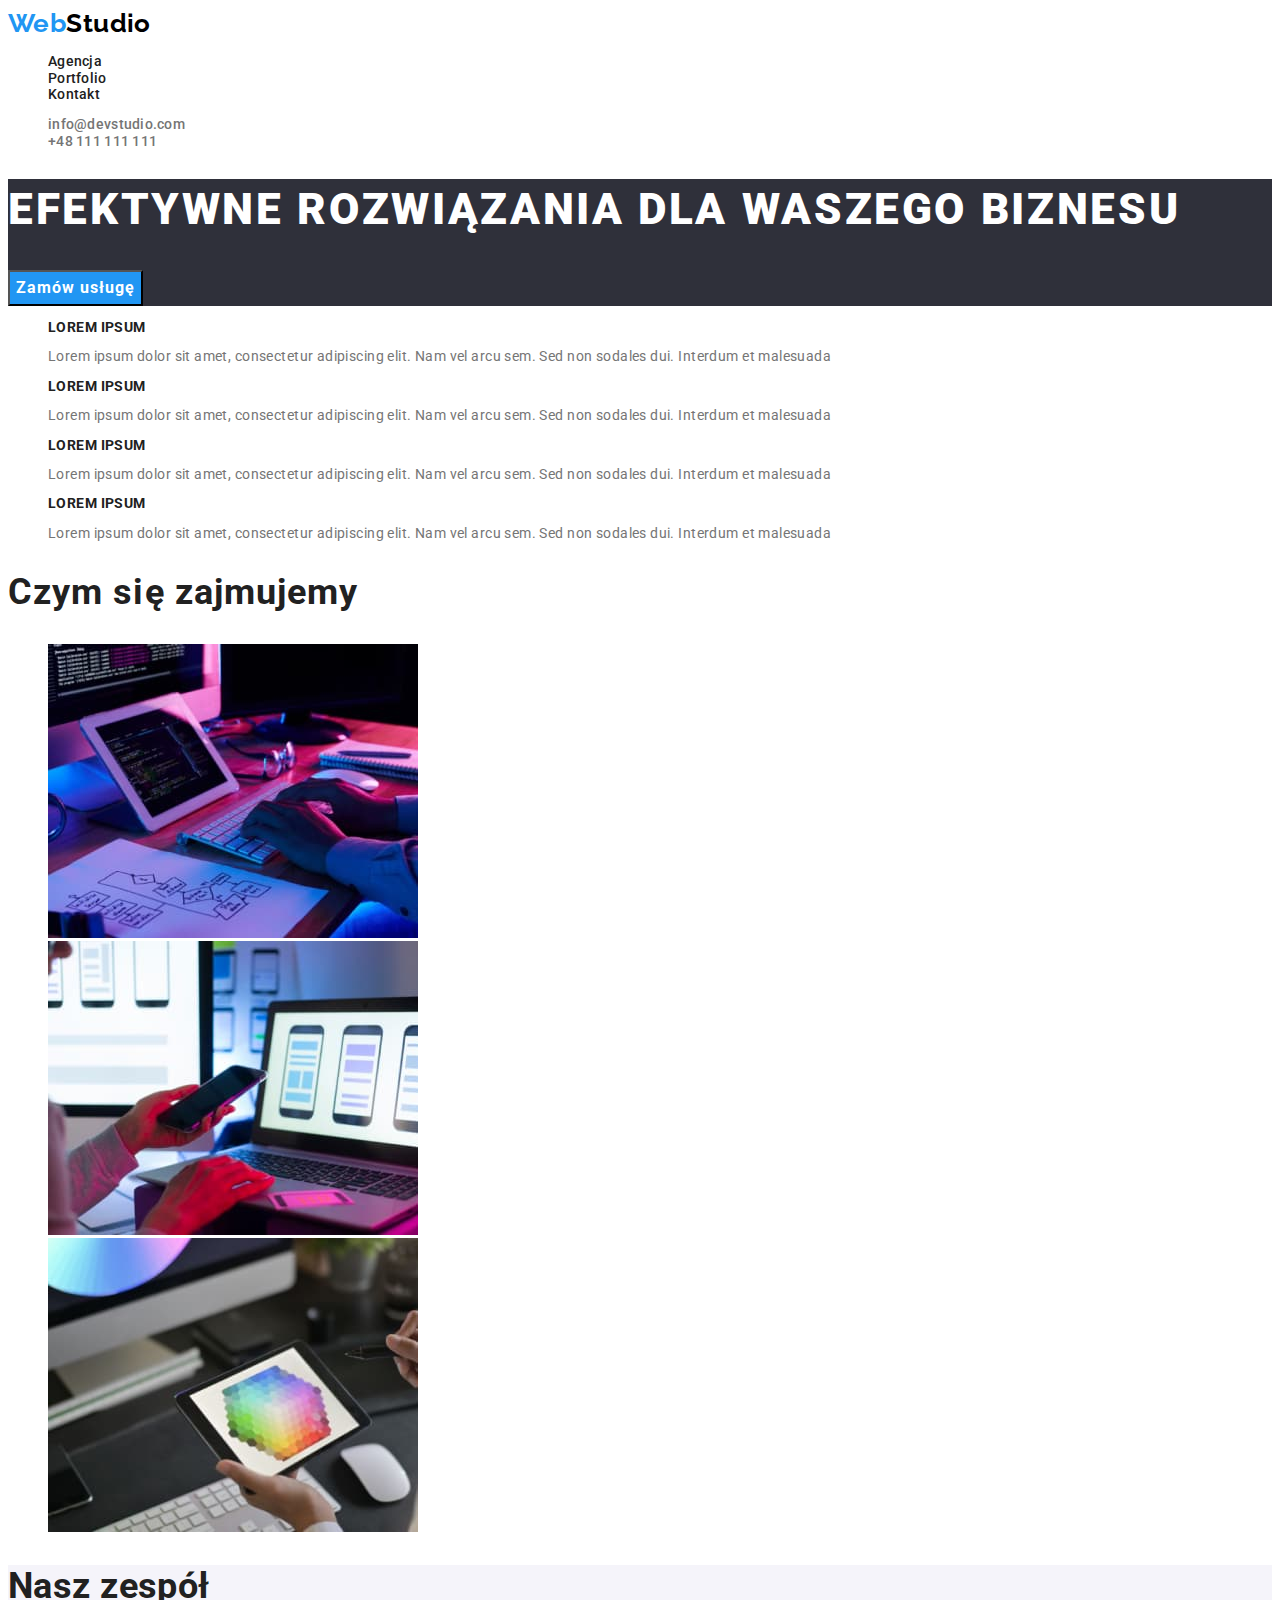
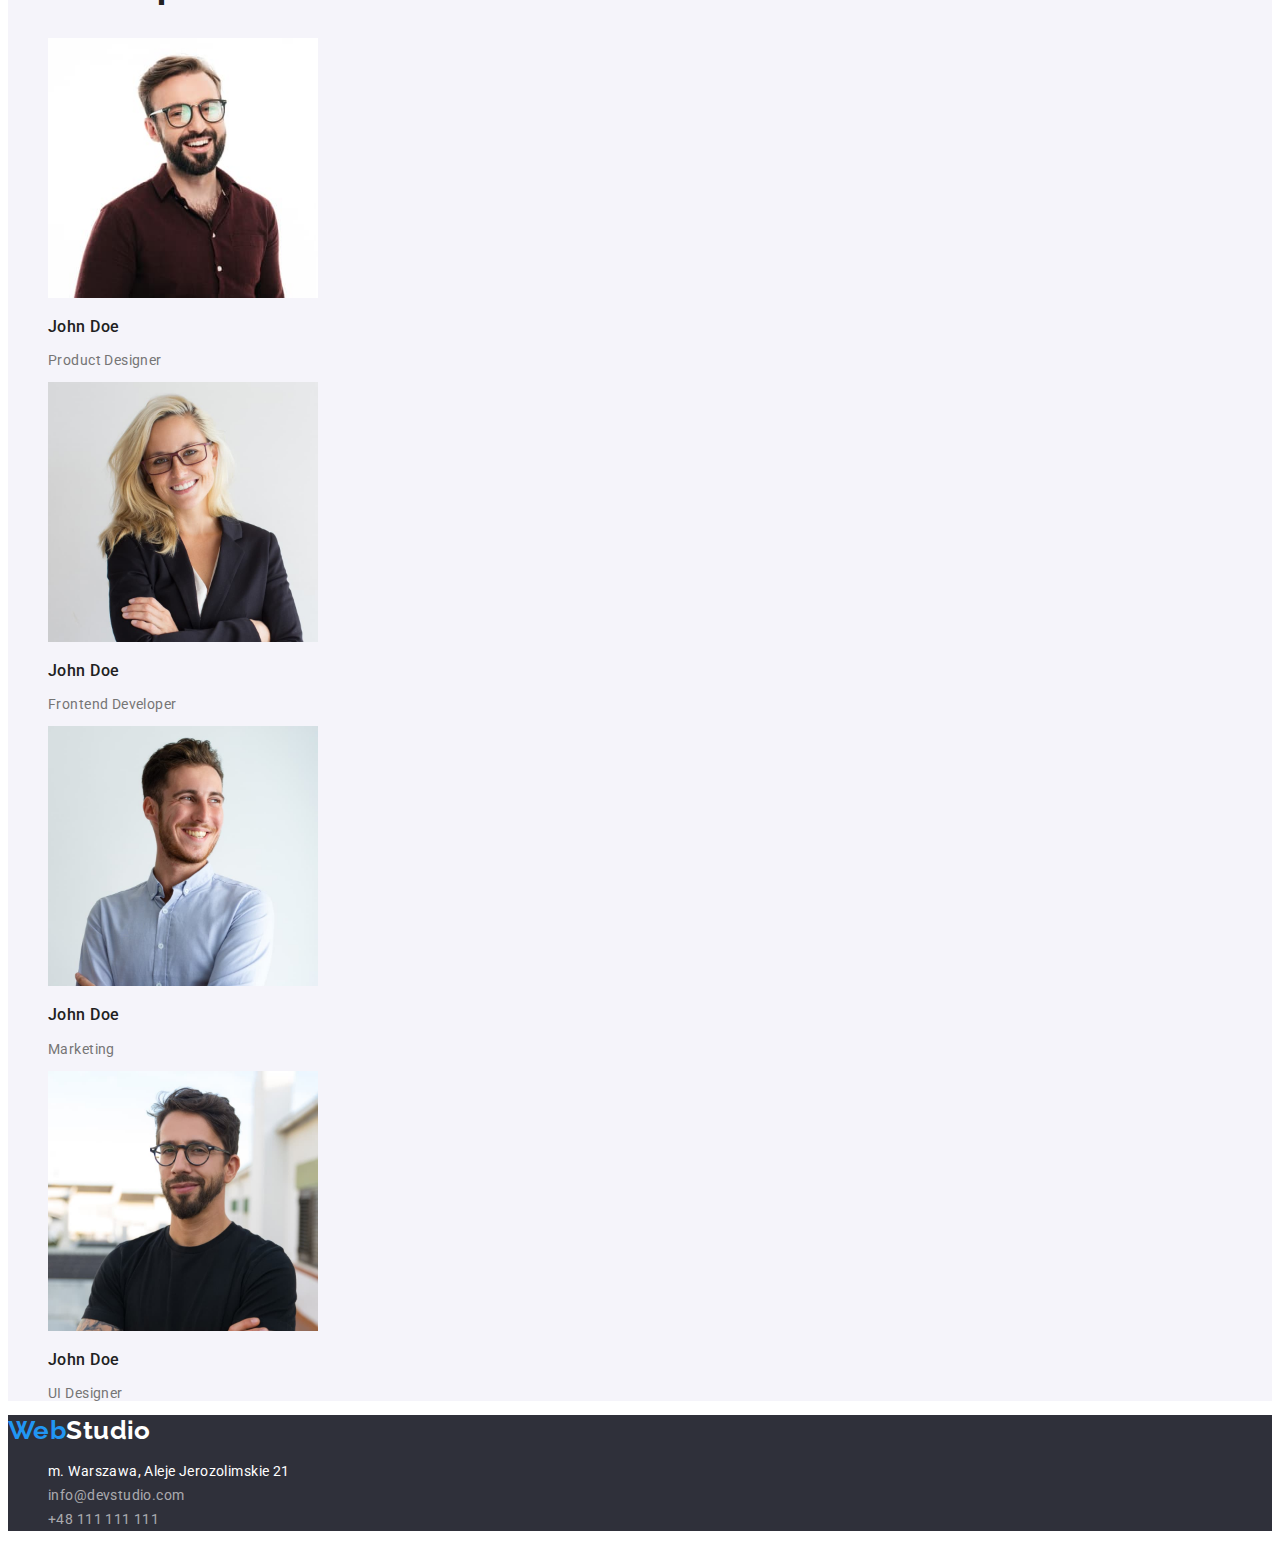
<file: index.html>
<!DOCTYPE html>
<html lang="pl">
  <head>
    <meta charset="UTF-8" />
    <meta http-equiv="X-UA-Compatible" content="IE=edge" />
    <meta name="viewport" content="width=device-width, initial-scale=1.0" />
    <title>Document</title>
    <link rel="preconnect" href="https://fonts.googleapis.com" />
    <link rel="preconnect" href="https://fonts.gstatic.com" crossorigin />
    <link
      href="https://fonts.googleapis.com/css2?family=Raleway:wght@700&family=Roboto:wght@400;500;700;900&display=swap"
      rel="stylesheet"
    />
    <link rel="stylesheet" href="./css/styles.css" />
  </head>
  <body>
    <header>
      <a class="link-home" href="./index.html"
        ><span class="link-home-blue-part">Web</span>Studio</a
      >
      <nav>
        <ul class="navigate">
          <li><a class="navigate-link" href="./index.html">Agencja</a></li>
          <li>
            <a class="navigate-link" href="./portfolio.html">Portfolio</a>
          </li>
          <li><a class="navigate-link" href="#">Kontakt</a></li>
        </ul>
      </nav>
      <ul class="contact-header">
        <li>
          <a class="contact-header-link" href="mailto:info@devstudio.com"
            >info@devstudio.com</a
          >
        </li>
        <li>
          <a class="contact-header-link" href="tel:+48111111111"
            >+48 111 111 111</a
          >
        </li>
      </ul>
    </header>
    <main>
      <!-- main heading  -->
      <section class="main-section">
        <h1 class="title-text">EFEKTYWNE ROZWIĄZANIA DLA WASZEGO BIZNESU</h1>
        <button class="order-now-button" type="button">Zamów usługę</button>
      </section>

      <!-- Our strengths  -->
      <section>
        <ul class="our-strengths">
          <li>
            <h2 class="our-strengths-header">LOREM IPSUM</h2>
            <p class="our-strengths-paragraph">
              Lorem ipsum dolor sit amet, consectetur adipiscing elit. Nam vel
              arcu sem. Sed non sodales dui. Interdum et malesuada
            </p>
          </li>
          <li>
            <h2 class="our-strengths-header">LOREM IPSUM</h2>
            <p class="our-strengths-paragraph">
              Lorem ipsum dolor sit amet, consectetur adipiscing elit. Nam vel
              arcu sem. Sed non sodales dui. Interdum et malesuada
            </p>
          </li>
          <li>
            <h2 class="our-strengths-header">LOREM IPSUM</h2>
            <p class="our-strengths-paragraph">
              Lorem ipsum dolor sit amet, consectetur adipiscing elit. Nam vel
              arcu sem. Sed non sodales dui. Interdum et malesuada
            </p>
          </li>
          <li>
            <h2 class="our-strengths-header">LOREM IPSUM</h2>
            <p class="our-strengths-paragraph">
              Lorem ipsum dolor sit amet, consectetur adipiscing elit. Nam vel
              arcu sem. Sed non sodales dui. Interdum et malesuada
            </p>
          </li>
        </ul>
      </section>

      <!-- what do we do -->
      <section>
        <h2 class="what-do-we-do">Czym się zajmujemy</h2>
        <ul>
          <li>
            <img
              src="images/what-do-we-do-img-1.jpg"
              alt="what-do-we-do-img-1"
              width="370"
              height="294"
            />
          </li>
          <li>
            <img
              src="images/what-do-we-do-img-2.jpg"
              alt="what-do-we-do-img-2"
              width="370"
              height="294"
            />
          </li>
          <li>
            <img
              src="images/what-do-we-do-img-3.jpg"
              alt="what-do-we-do-img-3"
              width="370"
              height="294"
            />
          </li>
        </ul>
      </section>

      <!-- our team -->
      <section class="our-team-section">
        <h2 class="our-team">Nasz zespół</h2>
        <ul>
          <li>
            <img
              src="images/our-team-1.jpg"
              alt="our-team-1"
              width="270"
              height="260"
            />
            <h3 class="our-team-member">John Doe</h3>
            <p class="our-team-position">Product Designer</p>
          </li>
          <li>
            <img
              src="images/our-team-2.jpg"
              alt="our-team-2"
              width="270"
              height="260"
            />
            <h3 class="our-team-member">John Doe</h3>
            <p class="our-team-position">Frontend Developer</p>
          </li>
          <li>
            <img
              src="images/our-team-3.jpg"
              alt="our-team-3"
              width="270"
              height="260"
            />
            <h3 class="our-team-member">John Doe</h3>
            <p class="our-team-position">Marketing</p>
          </li>
          <li>
            <img
              src="images/our-team-4.jpg"
              alt="our-team-4"
              width="270"
              height="260"
            />
            <h3 class="our-team-member">John Doe</h3>
            <p class="our-team-position">UI Designer</p>
          </li>
        </ul>
      </section>
    </main>
    <footer class="footer">
      <a class="link-home" href="./index.html">
        <span class="link-home-blue-part">Web</span
        ><span class="link-home-white-part">Studio</span></a
      >
      <address>
        <ul class="contact-footer">
          <li>
            <a
              class="contact-footer-address"
              href="https://goo.gl/maps/dha2WFeyqYEbL88J7"
              target="_blank"
              >m. Warszawa, Aleje Jerozolimskie 21</a
            >
          </li>
          <li>
            <a class="contact-footer-link" href="mailto:info@devstudio.com"
              >info@devstudio.com</a
            >
          </li>
          <li>
            <a class="contact-footer-link" href="tel:+48111111111"
              >+48 111 111 111</a
            >
          </li>
        </ul>
      </address>
    </footer>
  </body>
</html>
</file>
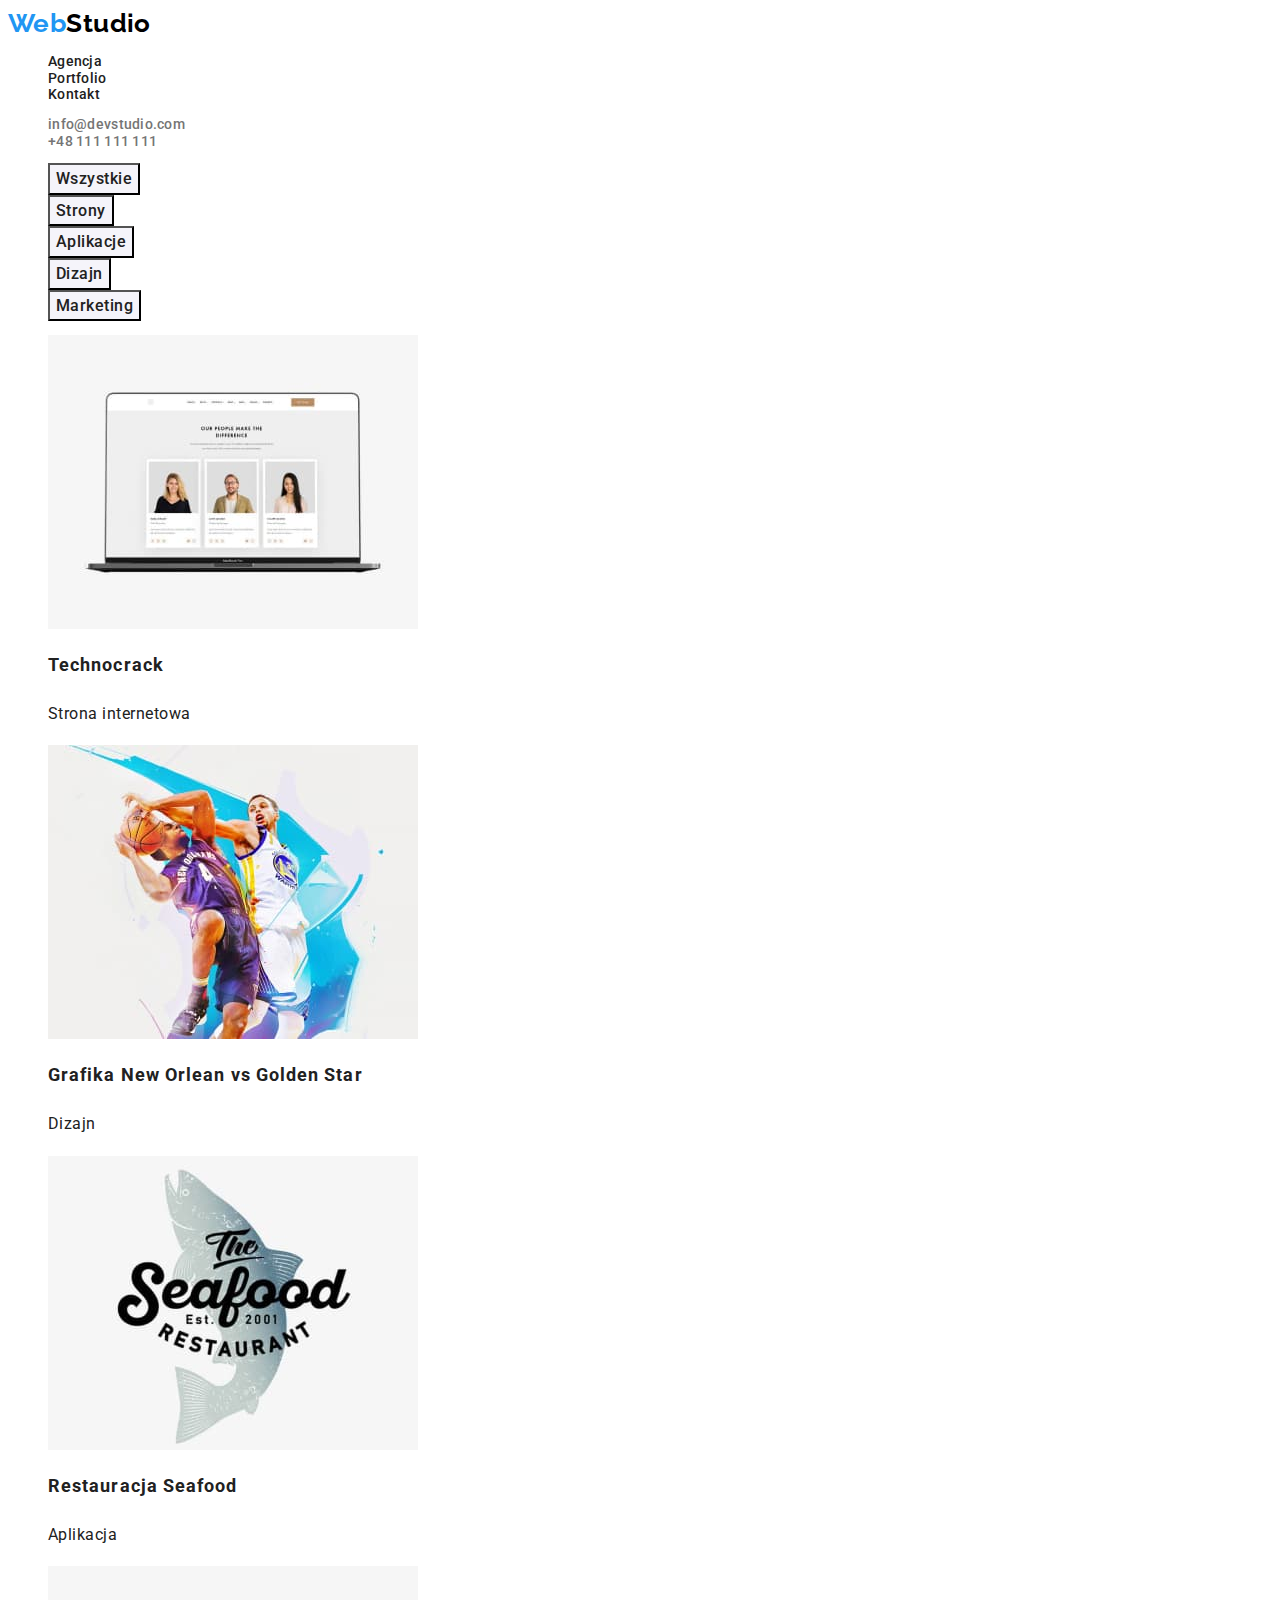
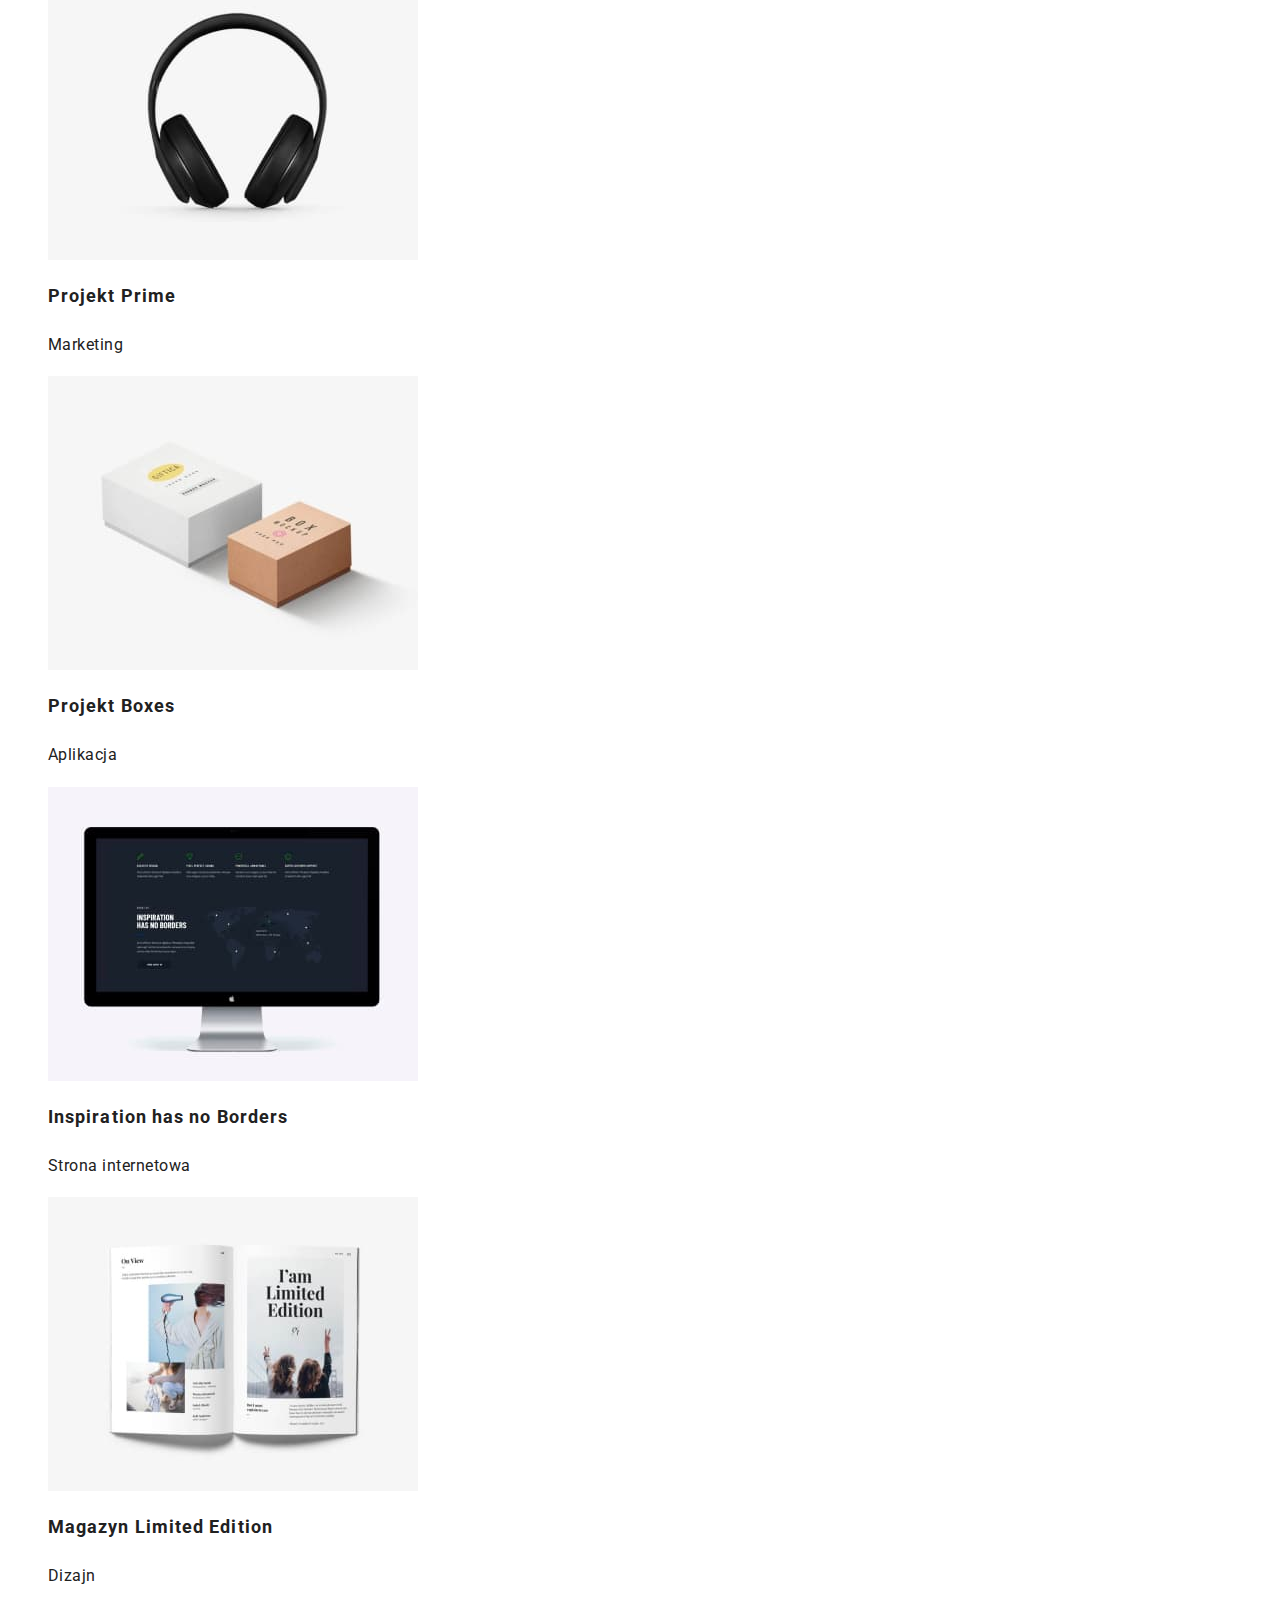
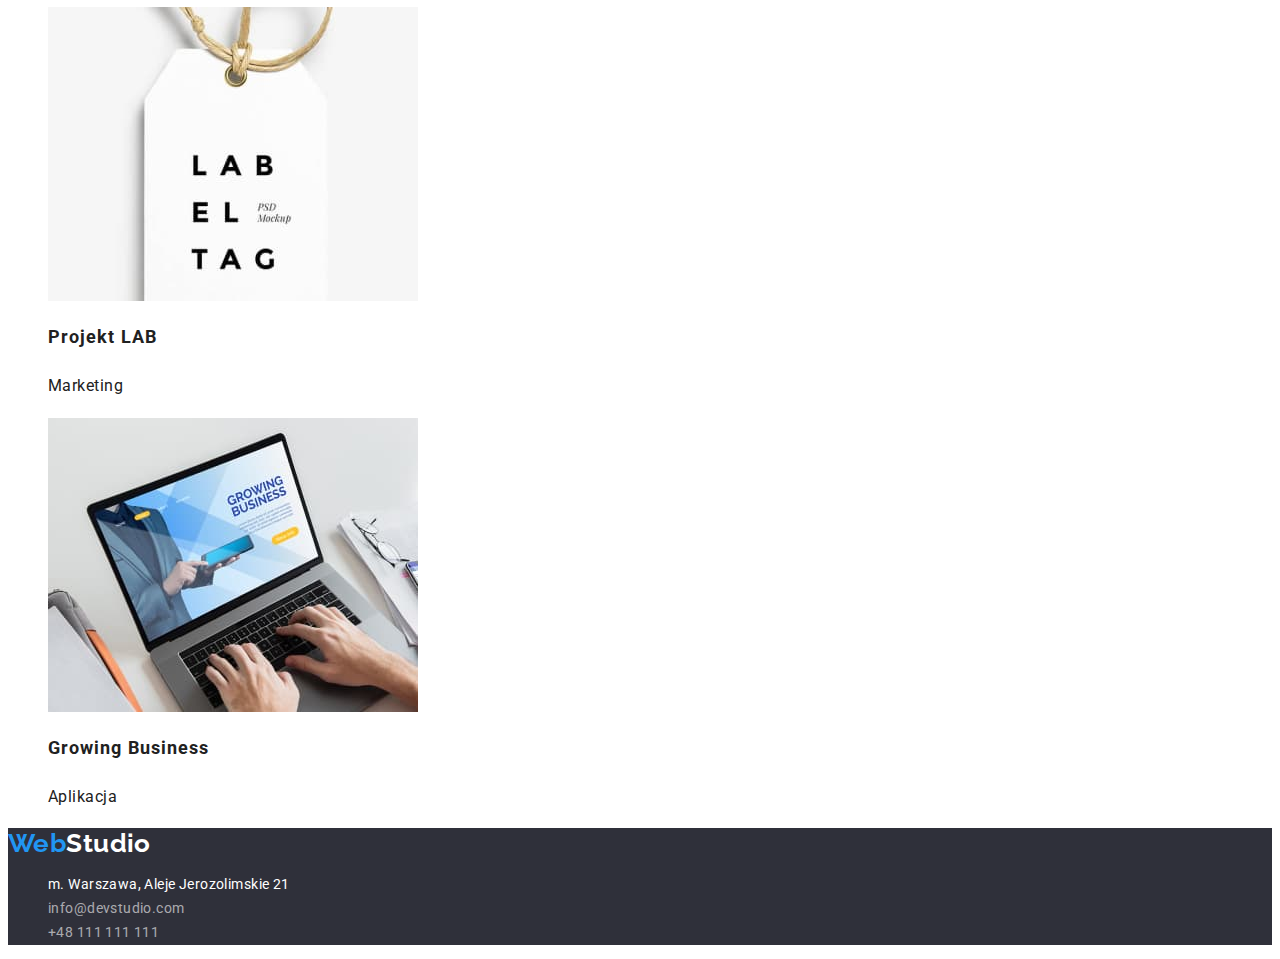
<file: portfolio.html>
<!DOCTYPE html>
<html lang="pl">
  <head>
    <meta charset="UTF-8" />
    <meta http-equiv="X-UA-Compatible" content="IE=edge" />
    <meta name="viewport" content="width=device-width, initial-scale=1.0" />
    <title>Document</title>
    <link rel="preconnect" href="https://fonts.googleapis.com" />
    <link rel="preconnect" href="https://fonts.gstatic.com" crossorigin />
    <link
      href="https://fonts.googleapis.com/css2?family=Raleway:wght@700&family=Roboto:wght@400;500;700;900&display=swap"
      rel="stylesheet"
    />
    <link rel="stylesheet" href="./css/styles.css" />
  </head>
  <body>
    <header>
      <a class="link-home" href="./index.html"
        ><span class="link-home-blue-part">Web</span>Studio</a
      >
      <nav>
        <ul class="navigate">
          <li><a class="navigate-link" href="./index.html">Agencja</a></li>
          <li>
            <a class="navigate-link" href="./portfolio.html">Portfolio</a>
          </li>
          <li><a class="navigate-link" href="#">Kontakt</a></li>
        </ul>
      </nav>
      <ul class="contact-header">
        <li>
          <a class="contact-header-link" href="mailto:info@devstudio.com"
            >info@devstudio.com</a
          >
        </li>
        <li>
          <a class="contact-header-link" href="tel:+48111111111"
            >+48 111 111 111</a
          >
        </li>
      </ul>
    </header>
    <main>
      <section>
        <ul class="filter-buttons">
          <li>
            <button class="filter-button" type="button">Wszystkie</button>
          </li>
          <li><button class="filter-button" type="button">Strony</button></li>
          <li>
            <button class="filter-button" type="button">Aplikacje</button>
          </li>
          <li><button class="filter-button" type="button">Dizajn</button></li>
          <li>
            <button class="filter-button" type="button">Marketing</button>
          </li>
        </ul>
        <ul class="portfolio">
          <li>
            <img
              src="images/portfolio-website-technocrack.jpg"
              alt="portfolio-website-technocrack"
              width="370"
              height="294"
            />
            <h2 class="portfolio-header">Technocrack</h2>
            <p class="portfolio-paragraph">Strona internetowa</p>
          </li>
          <li>
            <img
              src="images/portfolio-design-grafika-new-orlean-vs-golden-star.jpg"
              alt="portfolio-design-grafika-new-orlean-vs-golden-star"
              width="370"
              height="294"
            />
            <h2 class="portfolio-header">Grafika New Orlean vs Golden Star</h2>
            <p class="portfolio-paragraph">Dizajn</p>
          </li>
          <li>
            <img
              src="images/portfolio-app-restauracja-seafood.jpg"
              alt="portfolio-app-restauracja-seafood"
              width="370"
              height="294"
            />
            <h2 class="portfolio-header">Restauracja Seafood</h2>
            <p class="portfolio-paragraph">Aplikacja</p>
          </li>
          <li>
            <img
              src="images/portfolio-marketing-projekt-prime.jpg"
              alt="portfolio-marketing-projekt-prime"
              width="370"
              height="294"
            />
            <h2 class="portfolio-header">Projekt Prime</h2>
            <p class="portfolio-paragraph">Marketing</p>
          </li>
          <li>
            <img
              src="images/portfolio-app-projekt-boxes.jpg"
              alt="portfolio-app-projekt-boxes"
              width="370"
              height="294"
            />
            <h2 class="portfolio-header">Projekt Boxes</h2>
            <p class="portfolio-paragraph">Aplikacja</p>
          </li>
          <li>
            <img
              src="images/portfolio-website-inspiration-has-no-borders.jpg"
              alt="portfolio-website-inspiration-has-no-borders"
              width="370"
              height="294"
            />
            <h2 class="portfolio-header">Inspiration has no Borders</h2>
            <p class="portfolio-paragraph">Strona internetowa</p>
          </li>
          <li>
            <img
              src="images/portfolio-design-magazyn-limited-edition.jpg"
              alt="portfolio-design-magazyn-limited-edition"
              width="370"
              height="294"
            />
            <h2 class="portfolio-header">Magazyn Limited Edition</h2>
            <p class="portfolio-paragraph">Dizajn</p>
          </li>
          <li>
            <img
              src="images/portfolio-marketing-projekt-lab.jpg"
              alt="marketing-projekt-lab"
              width="370"
              height="294"
            />
            <h2 class="portfolio-header">Projekt LAB</h2>
            <p class="portfolio-paragraph">Marketing</p>
          </li>
          <li>
            <img
              src="images/portfolio-app-growing-business.jpg"
              alt="portfolio-app-growing-business"
              width="370"
              height="294"
            />
            <h2 class="portfolio-header">Growing Business</h2>
            <p class="portfolio-paragraph">Aplikacja</p>
          </li>
        </ul>
      </section>
    </main>
    <footer class="footer">
      <a class="link-home" href="./index.html"
        ><span class="link-home-blue-part">Web</span
        ><span class="link-home-white-part">Studio</span></a
      >
      <address>
        <ul class="contact-footer">
          <li>
            <a
              class="contact-footer-address"
              href="https://goo.gl/maps/dha2WFeyqYEbL88J7"
              target="_blank"
              >m. Warszawa, Aleje Jerozolimskie 21</a
            >
          </li>
          <li>
            <a class="contact-footer-link" href="mailto:info@devstudio.com"
              >info@devstudio.com</a
            >
          </li>
          <li>
            <a class="contact-footer-link" href="tel:+48111111111"
              >+48 111 111 111</a
            >
          </li>
        </ul>
      </address>
    </footer>
  </body>
</html>
</file>
<file: css/styles.css>
:root {
    --dominant-text-color: #757575;
    --headings-text-color: #212121;
    --background-color: #FFFFFF;
    --dark-section-background-color: #2F303A;
    --light-section-and-button-background-color: #F5F4FA;
    --interactive-object-active-color: #2196F3;
    --footer-link-color: rgba(255, 255, 255, 0.6);
    --full-black-color: #000000;
}

body {
    font-family: 'Roboto', 'Raleway', sans-serif;
    background-color: var(--background-color);
    color: var(--dominant-text-color);
    font-size: 14px;
    letter-spacing: 0.03em;
}

.link-home {
    font-family: 'Raleway', sans-serif;
    line-height: 1.2;
    text-decoration: none;
    font-style: normal;
    font-weight: 700;
    font-size: 26px;
    color: var(--full-black-color)
}

.link-home-blue-part {
    color: var(--interactive-object-active-color);
}

.link-home-white-part {
    color: var(--background-color);
}

.navigate-link {
    color: var(--headings-text-color);
    font-size: 14px;
    line-height: 1.1;
    font-weight: 500;
    text-decoration: none;
    letter-spacing: 0.02em;
}

.navigate-link:hover, .navigate-link:focus {
    color: var(--interactive-object-active-color);
}

.contact-header .contact-header-link { 
    color: var(--dominant-text-color);
    font-size: 14px;
    line-height: 1.1;
    text-decoration: none;
    font-weight: 500;
    letter-spacing: 0.02em;
}

.contact-header .contact-header-link:hover, 
.contact-header .contact-header-link:focus {

    color: var(--interactive-object-active-color);
}

.contact-footer .contact-footer-link {
    color: var(--footer-link-color);
    font-size: 14px;
    line-height: 1.7;
    text-decoration: none;
    font-style: normal;
    letter-spacing: 0.03em
}

.contact-footer .contact-footer-link:hover,
.contact-footer .contact-footer-link:focus {

    color: var(--interactive-object-active-color);
}

.contact-footer .contact-footer-address {
    color: var(--background-color);
    font-size: 14px;
    line-height: 1.7;
    text-decoration: none;
    font-style: normal;
}

.contact-footer .contact-footer-address:hover,
.contact-footer .contact-footer-address:focus {

    color: var(--interactive-object-active-color);
}

.filter-buttons .filter-button {
    background-color: var(--light-section-and-button-background-color);
    color: var(--headings-text-color);
    cursor: pointer;
    font-family: inherit;
    font-size: 16px;
    line-height: 1.6;
    font-weight: 500;
    letter-spacing: 0.03em;
}

.order-now-button {
    background-color: var(--interactive-object-active-color);
    color: var(--background-color);
    cursor: pointer;
    font-family: inherit;
    font-size: 16px;
    line-height: 1.9;
    font-weight: 700;
    letter-spacing: 0.06em;
}

.filter-buttons .filter-button:hover, .filter-buttons .filter-button:focus {
    background-color: var(--interactive-object-active-color);
    color: var(--background-color);
}

.title-text {
    color: var(--background-color);
    font-size: 44px;
    line-height: 1.4;
    font-weight: 900;
    letter-spacing: 0.06em;
}

.our-strengths-header {
    color: var(--headings-text-color);
    font-size: 14px;
    line-height: 1.1;
    font-weight: 700;
    letter-spacing: 0.03em;
}

.our-strengths-paragraph {
    font-size: 14px;
    line-height: 1.1;
    letter-spacing: 0.03em;
}

.what-do-we-do {
    color: var(--headings-text-color);
    font-size: 36px;
    line-height: 1.2;
    font-weight: 700;
    letter-spacing: 0.03em;
}

.our-team-section {
    background-color: var(--light-section-and-button-background-color);
}

.our-team {
    color: var(--headings-text-color);
    font-size: 36px;
    line-height: 1.2;
    font-weight: 700;
}

.our-team-member {
    color: var(--headings-text-color);
    font-size: 16px;
    line-height: 1.2;
    font-weight: 500;
    letter-spacing: 0.03em;
}

.our-team-paragraph {
    color: var(--headings-text-color);
    font-size: 16px;
    line-height: 1.2;
    letter-spacing: 0.03em;
}

.portfolio-header {
    color: var(--headings-text-color);
    font-size: 18px;
    line-height: 2;
    font-weight: 700;
    letter-spacing: 0.06em;
}

.portfolio-paragraph {
    color: var(--headings-text-color);
    font-size: 16px;
    line-height: 1.9;
    letter-spacing: 0.03em;
}

.main-section {
    background-color: var(--dark-section-background-color);
}

.footer {
    background-color: var(--dark-section-background-color);
}

ul {
    list-style: none;
}
</file>
